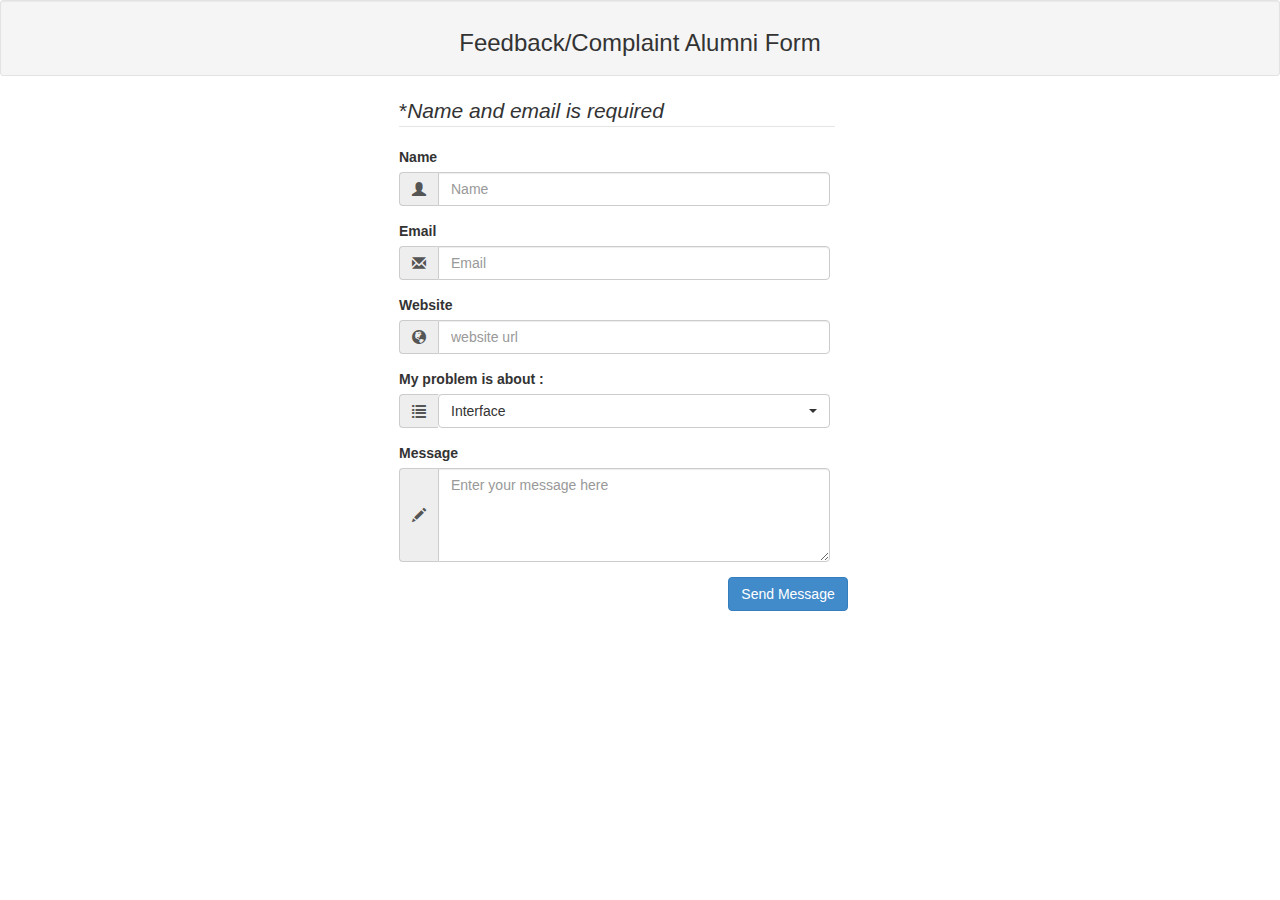
<file: Alumni_feedback/index.html>
<!DOCTYPE html>
<html>
<head>
<link rel="stylesheet" href="css/bootstrap.css"  type="text/css"/>
<link rel="stylesheet" href="css/style.css"  type="text/css"/>
<link rel="stylesheet" href="css/bootstrap-select.css"  type="text/css"/>
<script src="js/jquery.js"></script>
<script src="js/jquery.json-2.4.min.js"></script>
  <script src="js/bootstrap.js"></script>
   <script src="js/bootstrap-select.js"></script>
    <script src="js/jquery.validate.min.js"></script>
  
   
</head>
<script type="text/javascript">

$(document).ready(function(){
 $.validator.setDefaults({
submitHandler: function(form) {
    $.ajax({
		  type: "POST",
		  url: "email.php",
		  data: { 'val':$(".myfirstform").serializeJSON() }
		}).done(function(data) {
		alert(data);
		   
		});
  }

});
$(".myfirstform").validate(
{rules:
{name:"required",
email:{required:true,email:true},
website:{required:false,url:true},
cate:"required",
msg:{required:true, maxlength:300
}},
errorClass:"error",
highlight: function(label) {
    $(label).closest('.form-group').removeClass('has-success').addClass('has-error');
  },

success: function(label) {
    label
      .text('Seems Perfect!').addClass('valid')
	  .closest('.form-group').addClass('has-success');
      
  }
}
  
);

});

        $(window).on('load', function () {

            $('.selectpicker').selectpicker({
                'selectedText': 'cat'
            });

            // $('.selectpicker').selectpicker('hide');
        });

</script>
<body>
<div class="well well-sm" style="text-align:center">
<h3> Feedback/Complaint Alumni Form</h3>
</div>
<div class="container col-md-8">
      <form class="myfirstform" role="form">
	 
		<legend>*<i>Name and email is required</i></legend>		
		<div class="form-group">
	        <label class="control-label">Name</label>
			<div class="controls">
			    <div class="input-group">
				<span class="input-group-addon"><i class="glyphicon glyphicon-user"></i></span>
					<input type="text" class="form-control" name="name" placeholder="Name">
				</div>
			</div>
		</div>
		
		
		<div class="form-group">
	        <label class="control-label">Email</label>
			<div class="controls">
			    <div class="input-group">
				<span class="input-group-addon"><i class="glyphicon glyphicon-envelope"></i></span>
					<input type="text" class="form-control" id="email" name="email" placeholder="Email">
				</div>
			</div>	
		</div>
		
		<div class="form-group ">
	        <label class="control-label">Website</label>
			<div class="controls">
			    <div class="input-group">
				<span class="input-group-addon"><i class="glyphicon glyphicon-globe"></i></span>
					<input type="text" class="form-control" id="lname" name="website" placeholder="website url">
				</div>
			</div>
		</div>
		
		<div class="form-group ">
	        <label class="control-label">My problem is about : </label>
			<div class="controls">
		 <div class="input-group">
				<span class="input-group-addon"><i class="glyphicon glyphicon-list"></i></span>
					<select name="cate" class="form-control selectpicker  show-tick" > 
					<option> Interface</option>
					<option> Post comment </option>
					<option> Login issues</option>
					<option> Upload picture</option>
					<option> Send Message</option>
					<option> Update Info</option>
					<option> Search</option>
					</select>
					
				</div>
				</div>
		</div>
		
		<div class="form-group ">
	        <label class="control-label">Message</label>
			<div class="controls">
			    <div class="input-group">
				<span class="input-group-addon"><i class="glyphicon glyphicon-pencil"></i></span>
					<textarea name="msg" class="form-control " rows="4" cols="78" placeholder="Enter your message here"></textarea>

				</div>
			</div>
		</div>
		
		
		
	      <div class="controls" style="margin-left: 40%;">
		  
	       <button type="submit" id="mybtn"  class="btn btn-primary" >Send Message</button>
	        
	      </div>
		</form>
		</div>
</body>

</html>
</file>
<file: Alumni_feedback/css/style.css>
label.error{
color: red !important;
}

label.valid{
margin-left: 5px !important;
color: green !important;}
</file>
